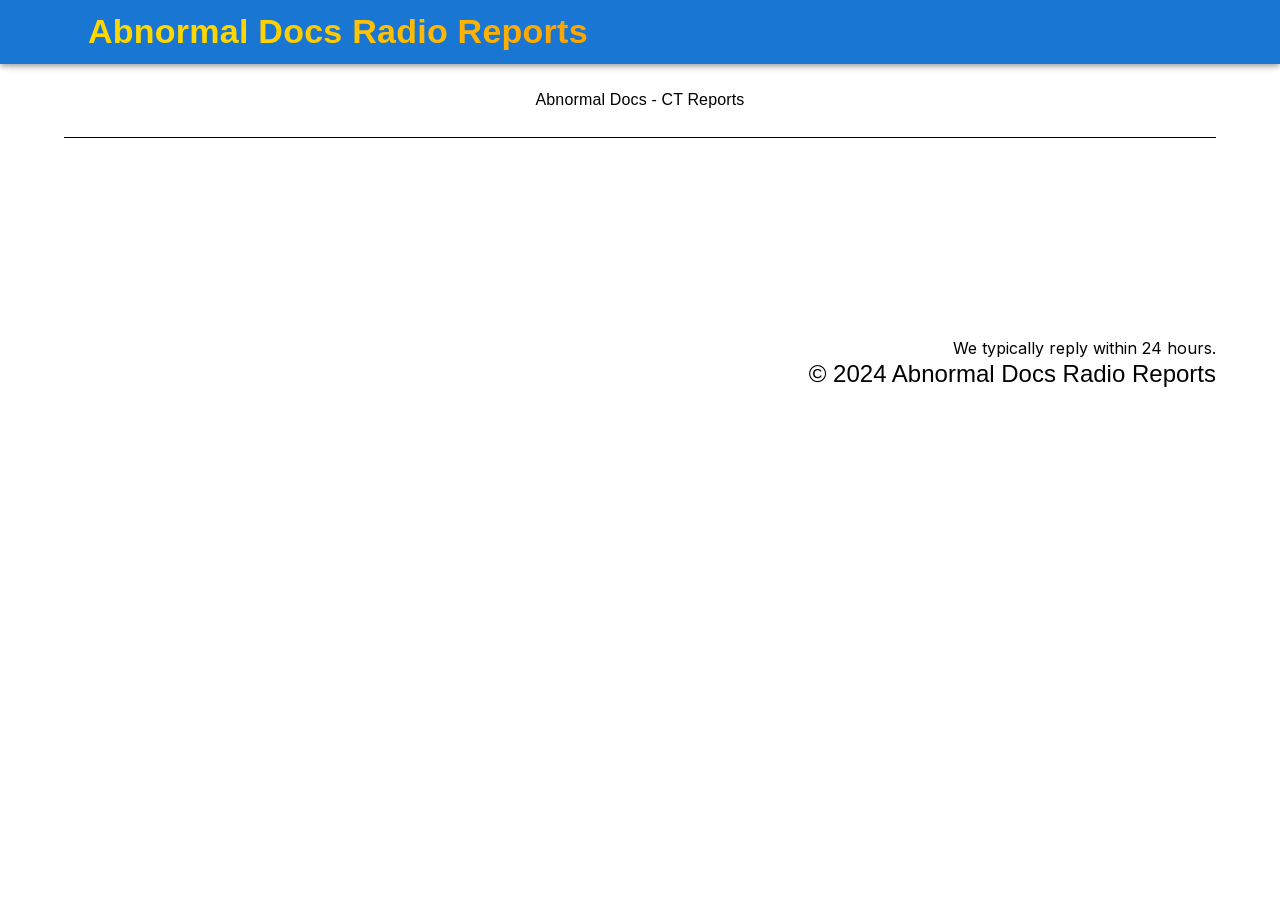
<file: index.html>
<!doctype html>
<html lang="en">
  <head>
    <meta charset="utf-8" />
    <meta name="viewport" content="width=device-width, initial-scale=1" />
    <link
      rel="stylesheet"
      href="/_next/static/css/1d4d01086947be98.css"
      data-precedence="next"
    />
    <link
      rel="preload"
      as="script"
      fetchpriority="low"
      href="/_next/static/chunks/webpack-83486951edee0db5.js"
    />
    <script
      src="/_next/static/chunks/fd9d1056-528c8c08b8cd5dc0.js"
      async=""
    ></script>
    <script src="/_next/static/chunks/23-e0516446800aa7b3.js" async=""></script>
    <script
      src="/_next/static/chunks/main-app-d89b382955beee14.js"
      async=""
    ></script>
    <script
      src="/_next/static/chunks/234-84538b43f23ddac7.js"
      async=""
    ></script>
    <script
      src="/_next/static/chunks/app/layout-6b7483358c452a1b.js"
      async=""
    ></script>
    <script
      src="/_next/static/chunks/app/page-0aa372fdcadb80ec.js"
      async=""
    ></script>
    <script
      src="/_next/static/chunks/996-4b82ebd42882df31.js"
      async=""
    ></script>
    <script
      src="/_next/static/chunks/app/not-found-861645576d8ef579.js"
      async=""
    ></script>
    <title>Abnormal Docs Radio Reports</title>
    <meta name="description" content="Abnormal Docs Radio Reports" />
    <link rel="icon" href="/favicon.ico" type="image/x-icon" sizes="48x48" />
    <script
      src="/_next/static/chunks/polyfills-78c92fac7aa8fdd8.js"
      nomodule=""
    ></script>
  </head>
  <body class="__className_d65c78">
    <header style="margin-bottom: 25px">
      <style data-emotion="css 13x2oq7">
        .css-13x2oq7 {
          display: -webkit-box;
          display: -webkit-flex;
          display: -ms-flexbox;
          display: flex;
          -webkit-flex-direction: column;
          -ms-flex-direction: column;
          flex-direction: column;
          width: 100%;
          box-sizing: border-box;
          -webkit-flex-shrink: 0;
          -ms-flex-negative: 0;
          flex-shrink: 0;
          position: fixed;
          z-index: 1100;
          top: 0;
          left: auto;
          right: 0;
          background-color: #1976d2;
          color: #fff;
        }
        @media print {
          .css-13x2oq7 {
            position: absolute;
          }
        }</style
      ><style data-emotion="css 5poeop">
        .css-5poeop {
          background-color: #fff;
          color: rgba(0, 0, 0, 0.87);
          -webkit-transition: box-shadow 300ms cubic-bezier(0.4, 0, 0.2, 1) 0ms;
          transition: box-shadow 300ms cubic-bezier(0.4, 0, 0.2, 1) 0ms;
          box-shadow:
            0px 2px 4px -1px rgba(0, 0, 0, 0.2),
            0px 4px 5px 0px rgba(0, 0, 0, 0.14),
            0px 1px 10px 0px rgba(0, 0, 0, 0.12);
          display: -webkit-box;
          display: -webkit-flex;
          display: -ms-flexbox;
          display: flex;
          -webkit-flex-direction: column;
          -ms-flex-direction: column;
          flex-direction: column;
          width: 100%;
          box-sizing: border-box;
          -webkit-flex-shrink: 0;
          -ms-flex-negative: 0;
          flex-shrink: 0;
          position: fixed;
          z-index: 1100;
          top: 0;
          left: auto;
          right: 0;
          background-color: #1976d2;
          color: #fff;
        }
        @media print {
          .css-5poeop {
            position: absolute;
          }
        }
      </style>
      <header
        class="MuiPaper-root MuiPaper-elevation MuiPaper-elevation4 MuiAppBar-root MuiAppBar-colorPrimary MuiAppBar-positionFixed mui-fixed css-5poeop"
      >
        <style data-emotion="css 1qsxih2">
          .css-1qsxih2 {
            width: 100%;
            margin-left: auto;
            box-sizing: border-box;
            margin-right: auto;
            display: block;
            padding-left: 16px;
            padding-right: 16px;
          }
          @media (min-width: 600px) {
            .css-1qsxih2 {
              padding-left: 24px;
              padding-right: 24px;
            }
          }
          @media (min-width: 1200px) {
            .css-1qsxih2 {
              max-width: 1200px;
            }
          }
        </style>
        <div class="MuiContainer-root MuiContainer-maxWidthLg css-1qsxih2">
          <style data-emotion="css r4h1bh">
            .css-r4h1bh {
              position: relative;
              display: -webkit-box;
              display: -webkit-flex;
              display: -ms-flexbox;
              display: flex;
              -webkit-align-items: center;
              -webkit-box-align: center;
              -ms-flex-align: center;
              align-items: center;
              padding-left: 16px;
              padding-right: 16px;
              min-height: 56px;
              display: -webkit-box;
              display: -webkit-flex;
              display: -ms-flexbox;
              display: flex;
              -webkit-flex-direction: row;
              -ms-flex-direction: row;
              flex-direction: row;
              -webkit-box-pack: justify;
              -webkit-justify-content: space-between;
              justify-content: space-between;
              -webkit-align-items: center;
              -webkit-box-align: center;
              -ms-flex-align: center;
              align-items: center;
              height: 100%;
              padding: 0px;
            }
            @media (min-width: 600px) {
              .css-r4h1bh {
                padding-left: 24px;
                padding-right: 24px;
              }
            }
            @media (min-width: 0px) {
              @media (orientation: landscape) {
                .css-r4h1bh {
                  min-height: 48px;
                }
              }
            }
            @media (min-width: 600px) {
              .css-r4h1bh {
                min-height: 64px;
              }
            }
          </style>
          <div
            class="MuiToolbar-root MuiToolbar-gutters MuiToolbar-regular css-r4h1bh"
          >
            <style data-emotion="css 1pna09g">
              .css-1pna09g {
                margin: 0;
                font-family: "Roboto", "Helvetica", "Arial", sans-serif;
                font-weight: 400;
                font-size: 2.125rem;
                line-height: 1.235;
                letter-spacing: 0.00735em;
                font-weight: 700;
                text-align: center;
                background: linear-gradient(45deg, #ffd700 30%, #ffa500 90%);
                -webkit-background-clip: text;
                -webkit-text-fill-color: transparent;
              }
              .css-1pna09g:hover {
                cursor: pointer;
              }
            </style>
            <h4 class="MuiTypography-root MuiTypography-h4 css-1pna09g">
              Abnormal Docs Radio Reports
            </h4>
          </div>
        </div>
      </header>
      <div style="padding-top: 55px"></div>
    </header>
    <style data-emotion="css 1qsxih2">
      .css-1qsxih2 {
        width: 100%;
        margin-left: auto;
        box-sizing: border-box;
        margin-right: auto;
        display: block;
        padding-left: 16px;
        padding-right: 16px;
      }
      @media (min-width: 600px) {
        .css-1qsxih2 {
          padding-left: 24px;
          padding-right: 24px;
        }
      }
      @media (min-width: 1200px) {
        .css-1qsxih2 {
          max-width: 1200px;
        }
      }
    </style>
    <div class="MuiContainer-root MuiContainer-maxWidthLg css-1qsxih2">
      <style data-emotion="css wkpw2c">
        .css-wkpw2c {
          display: -webkit-box;
          display: -webkit-flex;
          display: -ms-flexbox;
          display: flex;
          -webkit-flex-direction: column;
          -ms-flex-direction: column;
          flex-direction: column;
          -webkit-box-pack: center;
          -ms-flex-pack: center;
          -webkit-justify-content: center;
          justify-content: center;
          -webkit-align-items: center;
          -webkit-box-align: center;
          -ms-flex-align: center;
          align-items: center;
        }
      </style>
      <div class="MuiBox-root css-wkpw2c">
        <style data-emotion="css 9l3uo3">
          .css-9l3uo3 {
            margin: 0;
            font-family: "Roboto", "Helvetica", "Arial", sans-serif;
            font-weight: 400;
            font-size: 1rem;
            line-height: 1.5;
            letter-spacing: 0.00938em;
          }
        </style>
        <p class="MuiTypography-root MuiTypography-body1 css-9l3uo3">
          Abnormal Docs - CT Reports
        </p>
      </div>
      <footer style="margin-top: 25px">
        <style data-emotion="css 1uy1rgq">
          .css-1uy1rgq {
            width: 100%;
            display: -webkit-box;
            display: -webkit-flex;
            display: -ms-flexbox;
            display: flex;
            -webkit-flex-direction: column;
            -ms-flex-direction: column;
            flex-direction: column;
            -webkit-box-pack: start;
            -ms-flex-pack: start;
            -webkit-justify-content: flex-start;
            justify-content: flex-start;
            -webkit-align-items: flex-end;
            -webkit-box-align: flex-end;
            -ms-flex-align: flex-end;
            align-items: flex-end;
            padding-top: 200px;
            border-top: 1px solid black;
          }
        </style>
        <div class="MuiBox-root css-1uy1rgq">
          <style data-emotion="css 1uk1gs8">
            .css-1uk1gs8 {
              margin: 0;
            }</style
          ><span class="MuiTypography-root MuiTypography-p css-1uk1gs8"
            >We typically reply within 24 hours.</span
          ><style data-emotion="css zq6grw">
            .css-zq6grw {
              margin: 0;
              font-family: "Roboto", "Helvetica", "Arial", sans-serif;
              font-weight: 400;
              font-size: 1.5rem;
              line-height: 1.334;
              letter-spacing: 0em;
            }
          </style>
          <h5 class="MuiTypography-root MuiTypography-h5 css-zq6grw">
            © 2024
            <!-- -->Abnormal Docs Radio Reports
          </h5>
        </div>
      </footer>
    </div>
    <script
      src="/_next/static/chunks/webpack-83486951edee0db5.js"
      async=""
    ></script>
    <script>
      (self.__next_f = self.__next_f || []).push([0]);
      self.__next_f.push([2, null]);
    </script>
    <script>
      self.__next_f.push([
        1,
        '1:HL["/_next/static/css/1d4d01086947be98.css","style"]\n',
      ]);
    </script>
    <script>
      self.__next_f.push([
        1,
        '2:I[5751,[],""]\n5:I[7330,["234","static/chunks/234-84538b43f23ddac7.js","185","static/chunks/app/layout-6b7483358c452a1b.js"],"default"]\n6:I[902,["234","static/chunks/234-84538b43f23ddac7.js","185","static/chunks/app/layout-6b7483358c452a1b.js"],""]\n7:I[9275,[],""]\n8:I[1343,[],""]\n9:I[5218,["234","static/chunks/234-84538b43f23ddac7.js","931","static/chunks/app/page-0aa372fdcadb80ec.js"],""]\na:I[2591,["234","static/chunks/234-84538b43f23ddac7.js","931","static/chunks/app/page-0aa372fdcadb80ec.js"],""]\nb:I[231,["234","static/chunks/234-84538b43f23ddac7.js","996","static/chunks/996-4b82ebd42882df31.js","160","static/chunks/app/not-found-861645576d8ef579.js"],""]\nc:I[955,["234","static/chunks/234-84538b43f23ddac7.js","996","static/chunks/996-4b82ebd42882df31.js","160","static/chunks/app/not-found-861645576d8ef579.js"],""]\nd:I[3245,["234","static/chunks/234-84538b43f23ddac7.js","185","static/chunks/app/layout-6b7483358c452a1b.js"],"default"]\nf:I[6130,[],""]\n10:[]\n0:[[["$","link","0",{"rel":"stylesheet","href":"/_next/static/css/1d4d01086947be98.css","precedence":"next","crossOrigin":"$undefined"}]],["$","$L2",null,{"buildId":"A5JAA58xhkBVeCSglBRBu","assetPrefix":"","initialCanonicalUrl":"/","initialTree":["",{"children":["__PAGE__",{}]},"$undefined","$undefined",true],"initialSeedData":["",{"children":["__PAGE__",{},[["$L3","$L4"],null],null]},[["$","html",null,{"lang":"en","suppressHydrationWarning":true,"children":["$","body",null,{"className":"__className_d65c78","children":[["$","$L5",null,{}],["$","$L6",null,{"maxWidth":"lg","children":[["$","$L7",null,{"parallelRouterKey":"children","segmentPath":["children"],"error":"$undefined","errorStyles":"$undefined","errorScripts":"$undefined","template":["$","$L8",null,{}],"templateStyles":"$undefined","templateScripts":"$undefined","notFound":["$","$L9",null,{"children":[["$","$La",null,{"variant":"h4","children":["$","strong",null,{"children":"Not Found"}]}],["$","$La",null,{"variant":"h6","mb":3,"children":"Oops! It looks like the page you\'re looking for does not exis',
      ]);
    </script>
    <script>
      self.__next_f.push([
        1,
        't."}],["$","$Lb",null,{"href":"/","children":["$","$Lc",null,{"variant":"contained","sx":{"marginRight":5,"marginBottom":1},"children":"Take me Home"}]}]]}],"notFoundStyles":[],"styles":null}],["$","$Ld",null,{}]]}]]}]}],null],null],"couldBeIntercepted":false,"initialHead":[false,"$Le"],"globalErrorComponent":"$f","missingSlots":"$W10"}]]\n',
      ]);
    </script>
    <script>
      self.__next_f.push([
        1,
        '4:["$","$L9",null,{"sx":{"display":"flex","flexDirection":"column","justifyContent":"center","alignItems":"center"},"children":["$","$La",null,{"children":"Abnormal Docs - CT Reports"}]}]\ne:[["$","meta","0",{"name":"viewport","content":"width=device-width, initial-scale=1"}],["$","meta","1",{"charSet":"utf-8"}],["$","title","2",{"children":"Abnormal Docs Radio Reports"}],["$","meta","3",{"name":"description","content":"Abnormal Docs Radio Reports"}],["$","link","4",{"rel":"icon","href":"/favicon.ico","type":"image/x-icon","sizes":"48x48"}]]\n3:null\n',
      ]);
    </script>
  </body>
</html>
</file>
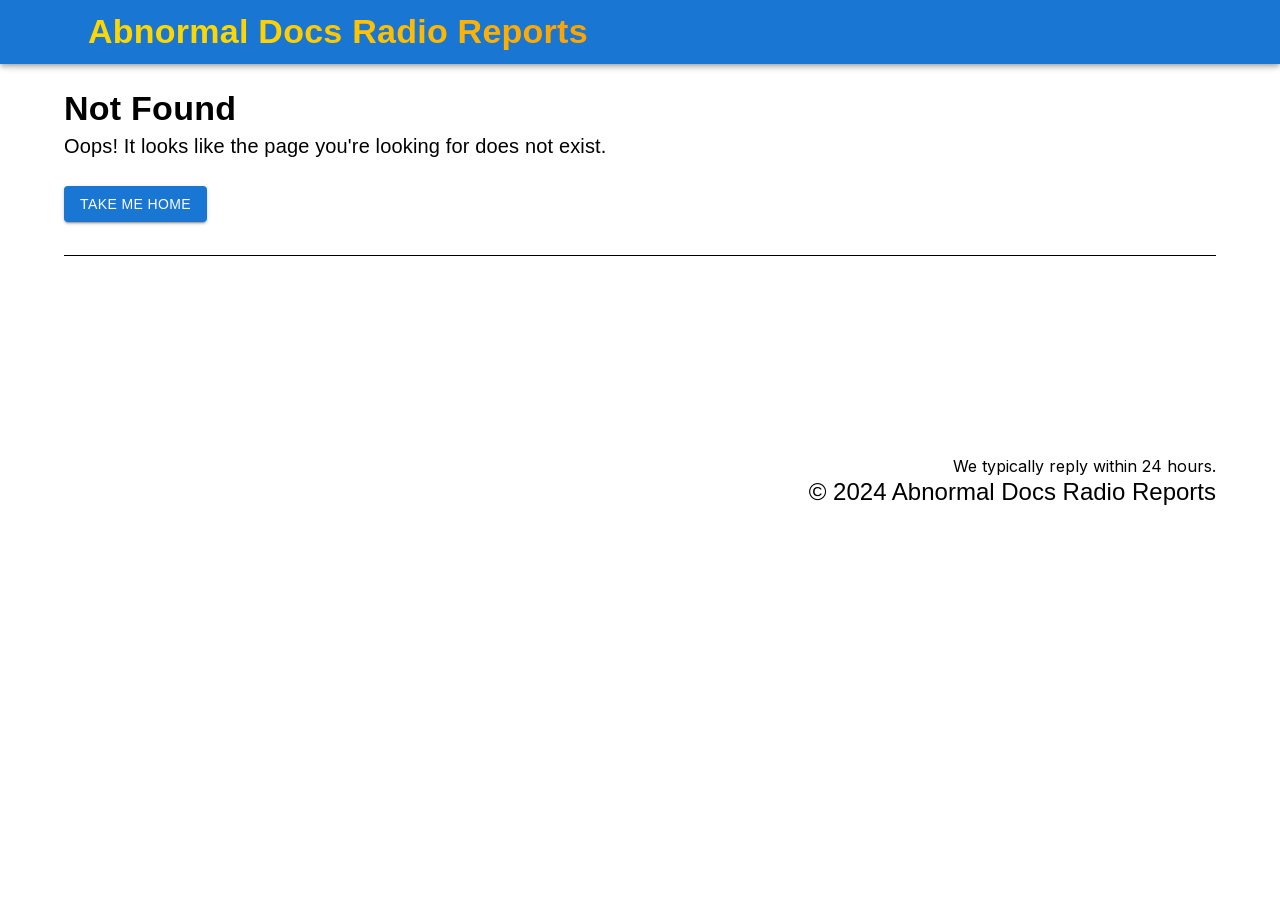
<file: 404/index.html>
<!doctype html>
<html lang="en">
  <head>
    <meta charset="utf-8" />
    <meta name="viewport" content="width=device-width, initial-scale=1" />
    <link
      rel="stylesheet"
      href="/_next/static/css/1d4d01086947be98.css"
      data-precedence="next"
    />
    <link
      rel="preload"
      as="script"
      fetchpriority="low"
      href="/_next/static/chunks/webpack-83486951edee0db5.js"
    />
    <script
      src="/_next/static/chunks/fd9d1056-528c8c08b8cd5dc0.js"
      async=""
    ></script>
    <script src="/_next/static/chunks/23-e0516446800aa7b3.js" async=""></script>
    <script
      src="/_next/static/chunks/main-app-d89b382955beee14.js"
      async=""
    ></script>
    <script
      src="/_next/static/chunks/234-84538b43f23ddac7.js"
      async=""
    ></script>
    <script
      src="/_next/static/chunks/app/page-0aa372fdcadb80ec.js"
      async=""
    ></script>
    <script
      src="/_next/static/chunks/996-4b82ebd42882df31.js"
      async=""
    ></script>
    <script
      src="/_next/static/chunks/app/not-found-861645576d8ef579.js"
      async=""
    ></script>
    <script
      src="/_next/static/chunks/app/layout-6b7483358c452a1b.js"
      async=""
    ></script>
    <title>Abnormal Docs Radio Reports</title>
    <meta name="description" content="Abnormal Docs Radio Reports" />
    <link rel="icon" href="/favicon.ico" type="image/x-icon" sizes="48x48" />
    <script
      src="/_next/static/chunks/polyfills-78c92fac7aa8fdd8.js"
      nomodule=""
    ></script>
  </head>
  <body class="__className_d65c78">
    <header style="margin-bottom: 25px">
      <style data-emotion="css 13x2oq7">
        .css-13x2oq7 {
          display: -webkit-box;
          display: -webkit-flex;
          display: -ms-flexbox;
          display: flex;
          -webkit-flex-direction: column;
          -ms-flex-direction: column;
          flex-direction: column;
          width: 100%;
          box-sizing: border-box;
          -webkit-flex-shrink: 0;
          -ms-flex-negative: 0;
          flex-shrink: 0;
          position: fixed;
          z-index: 1100;
          top: 0;
          left: auto;
          right: 0;
          background-color: #1976d2;
          color: #fff;
        }
        @media print {
          .css-13x2oq7 {
            position: absolute;
          }
        }</style
      ><style data-emotion="css 5poeop">
        .css-5poeop {
          background-color: #fff;
          color: rgba(0, 0, 0, 0.87);
          -webkit-transition: box-shadow 300ms cubic-bezier(0.4, 0, 0.2, 1) 0ms;
          transition: box-shadow 300ms cubic-bezier(0.4, 0, 0.2, 1) 0ms;
          box-shadow:
            0px 2px 4px -1px rgba(0, 0, 0, 0.2),
            0px 4px 5px 0px rgba(0, 0, 0, 0.14),
            0px 1px 10px 0px rgba(0, 0, 0, 0.12);
          display: -webkit-box;
          display: -webkit-flex;
          display: -ms-flexbox;
          display: flex;
          -webkit-flex-direction: column;
          -ms-flex-direction: column;
          flex-direction: column;
          width: 100%;
          box-sizing: border-box;
          -webkit-flex-shrink: 0;
          -ms-flex-negative: 0;
          flex-shrink: 0;
          position: fixed;
          z-index: 1100;
          top: 0;
          left: auto;
          right: 0;
          background-color: #1976d2;
          color: #fff;
        }
        @media print {
          .css-5poeop {
            position: absolute;
          }
        }
      </style>
      <header
        class="MuiPaper-root MuiPaper-elevation MuiPaper-elevation4 MuiAppBar-root MuiAppBar-colorPrimary MuiAppBar-positionFixed mui-fixed css-5poeop"
      >
        <style data-emotion="css 1qsxih2">
          .css-1qsxih2 {
            width: 100%;
            margin-left: auto;
            box-sizing: border-box;
            margin-right: auto;
            display: block;
            padding-left: 16px;
            padding-right: 16px;
          }
          @media (min-width: 600px) {
            .css-1qsxih2 {
              padding-left: 24px;
              padding-right: 24px;
            }
          }
          @media (min-width: 1200px) {
            .css-1qsxih2 {
              max-width: 1200px;
            }
          }
        </style>
        <div class="MuiContainer-root MuiContainer-maxWidthLg css-1qsxih2">
          <style data-emotion="css r4h1bh">
            .css-r4h1bh {
              position: relative;
              display: -webkit-box;
              display: -webkit-flex;
              display: -ms-flexbox;
              display: flex;
              -webkit-align-items: center;
              -webkit-box-align: center;
              -ms-flex-align: center;
              align-items: center;
              padding-left: 16px;
              padding-right: 16px;
              min-height: 56px;
              display: -webkit-box;
              display: -webkit-flex;
              display: -ms-flexbox;
              display: flex;
              -webkit-flex-direction: row;
              -ms-flex-direction: row;
              flex-direction: row;
              -webkit-box-pack: justify;
              -webkit-justify-content: space-between;
              justify-content: space-between;
              -webkit-align-items: center;
              -webkit-box-align: center;
              -ms-flex-align: center;
              align-items: center;
              height: 100%;
              padding: 0px;
            }
            @media (min-width: 600px) {
              .css-r4h1bh {
                padding-left: 24px;
                padding-right: 24px;
              }
            }
            @media (min-width: 0px) {
              @media (orientation: landscape) {
                .css-r4h1bh {
                  min-height: 48px;
                }
              }
            }
            @media (min-width: 600px) {
              .css-r4h1bh {
                min-height: 64px;
              }
            }
          </style>
          <div
            class="MuiToolbar-root MuiToolbar-gutters MuiToolbar-regular css-r4h1bh"
          >
            <style data-emotion="css 1pna09g">
              .css-1pna09g {
                margin: 0;
                font-family: "Roboto", "Helvetica", "Arial", sans-serif;
                font-weight: 400;
                font-size: 2.125rem;
                line-height: 1.235;
                letter-spacing: 0.00735em;
                font-weight: 700;
                text-align: center;
                background: linear-gradient(45deg, #ffd700 30%, #ffa500 90%);
                -webkit-background-clip: text;
                -webkit-text-fill-color: transparent;
              }
              .css-1pna09g:hover {
                cursor: pointer;
              }
            </style>
            <h4 class="MuiTypography-root MuiTypography-h4 css-1pna09g">
              Abnormal Docs Radio Reports
            </h4>
          </div>
        </div>
      </header>
      <div style="padding-top: 55px"></div>
    </header>
    <style data-emotion="css 1qsxih2">
      .css-1qsxih2 {
        width: 100%;
        margin-left: auto;
        box-sizing: border-box;
        margin-right: auto;
        display: block;
        padding-left: 16px;
        padding-right: 16px;
      }
      @media (min-width: 600px) {
        .css-1qsxih2 {
          padding-left: 24px;
          padding-right: 24px;
        }
      }
      @media (min-width: 1200px) {
        .css-1qsxih2 {
          max-width: 1200px;
        }
      }
    </style>
    <div class="MuiContainer-root MuiContainer-maxWidthLg css-1qsxih2">
      <div class="MuiBox-root css-0">
        <style data-emotion="css 1xvinid">
          .css-1xvinid {
            margin: 0;
            font-family: "Roboto", "Helvetica", "Arial", sans-serif;
            font-weight: 400;
            font-size: 2.125rem;
            line-height: 1.235;
            letter-spacing: 0.00735em;
          }
        </style>
        <h4 class="MuiTypography-root MuiTypography-h4 css-1xvinid">
          <strong>Not Found</strong>
        </h4>
        <style data-emotion="css w0ni7d">
          .css-w0ni7d {
            margin: 0;
            font-family: "Roboto", "Helvetica", "Arial", sans-serif;
            font-weight: 500;
            font-size: 1.25rem;
            line-height: 1.6;
            letter-spacing: 0.0075em;
            margin-bottom: 24px;
          }
        </style>
        <h6 class="MuiTypography-root MuiTypography-h6 css-w0ni7d">
          Oops! It looks like the page you&#x27;re looking for does not exist.
        </h6>
        <a href="/"
          ><style data-emotion="css 1s92tnu">
            .css-1s92tnu {
              font-family: "Roboto", "Helvetica", "Arial", sans-serif;
              font-weight: 500;
              font-size: 0.875rem;
              line-height: 1.75;
              letter-spacing: 0.02857em;
              text-transform: uppercase;
              min-width: 64px;
              padding: 6px 16px;
              border-radius: 4px;
              -webkit-transition:
                background-color 250ms cubic-bezier(0.4, 0, 0.2, 1) 0ms,
                box-shadow 250ms cubic-bezier(0.4, 0, 0.2, 1) 0ms,
                border-color 250ms cubic-bezier(0.4, 0, 0.2, 1) 0ms,
                color 250ms cubic-bezier(0.4, 0, 0.2, 1) 0ms;
              transition:
                background-color 250ms cubic-bezier(0.4, 0, 0.2, 1) 0ms,
                box-shadow 250ms cubic-bezier(0.4, 0, 0.2, 1) 0ms,
                border-color 250ms cubic-bezier(0.4, 0, 0.2, 1) 0ms,
                color 250ms cubic-bezier(0.4, 0, 0.2, 1) 0ms;
              color: #fff;
              background-color: #1976d2;
              box-shadow:
                0px 3px 1px -2px rgba(0, 0, 0, 0.2),
                0px 2px 2px 0px rgba(0, 0, 0, 0.14),
                0px 1px 5px 0px rgba(0, 0, 0, 0.12);
              margin-right: 40px;
              margin-bottom: 8px;
            }
            .css-1s92tnu:hover {
              -webkit-text-decoration: none;
              text-decoration: none;
              background-color: #1565c0;
              box-shadow:
                0px 2px 4px -1px rgba(0, 0, 0, 0.2),
                0px 4px 5px 0px rgba(0, 0, 0, 0.14),
                0px 1px 10px 0px rgba(0, 0, 0, 0.12);
            }
            @media (hover: none) {
              .css-1s92tnu:hover {
                background-color: #1976d2;
              }
            }
            .css-1s92tnu:active {
              box-shadow:
                0px 5px 5px -3px rgba(0, 0, 0, 0.2),
                0px 8px 10px 1px rgba(0, 0, 0, 0.14),
                0px 3px 14px 2px rgba(0, 0, 0, 0.12);
            }
            .css-1s92tnu.Mui-focusVisible {
              box-shadow:
                0px 3px 5px -1px rgba(0, 0, 0, 0.2),
                0px 6px 10px 0px rgba(0, 0, 0, 0.14),
                0px 1px 18px 0px rgba(0, 0, 0, 0.12);
            }
            .css-1s92tnu.Mui-disabled {
              color: rgba(0, 0, 0, 0.26);
              box-shadow: none;
              background-color: rgba(0, 0, 0, 0.12);
            }</style
          ><style data-emotion="css 1f84oos">
            .css-1f84oos {
              display: -webkit-inline-box;
              display: -webkit-inline-flex;
              display: -ms-inline-flexbox;
              display: inline-flex;
              -webkit-align-items: center;
              -webkit-box-align: center;
              -ms-flex-align: center;
              align-items: center;
              -webkit-box-pack: center;
              -ms-flex-pack: center;
              -webkit-justify-content: center;
              justify-content: center;
              position: relative;
              box-sizing: border-box;
              -webkit-tap-highlight-color: transparent;
              background-color: transparent;
              outline: 0;
              border: 0;
              margin: 0;
              border-radius: 0;
              padding: 0;
              cursor: pointer;
              -webkit-user-select: none;
              -moz-user-select: none;
              -ms-user-select: none;
              user-select: none;
              vertical-align: middle;
              -moz-appearance: none;
              -webkit-appearance: none;
              -webkit-text-decoration: none;
              text-decoration: none;
              color: inherit;
              font-family: "Roboto", "Helvetica", "Arial", sans-serif;
              font-weight: 500;
              font-size: 0.875rem;
              line-height: 1.75;
              letter-spacing: 0.02857em;
              text-transform: uppercase;
              min-width: 64px;
              padding: 6px 16px;
              border-radius: 4px;
              -webkit-transition:
                background-color 250ms cubic-bezier(0.4, 0, 0.2, 1) 0ms,
                box-shadow 250ms cubic-bezier(0.4, 0, 0.2, 1) 0ms,
                border-color 250ms cubic-bezier(0.4, 0, 0.2, 1) 0ms,
                color 250ms cubic-bezier(0.4, 0, 0.2, 1) 0ms;
              transition:
                background-color 250ms cubic-bezier(0.4, 0, 0.2, 1) 0ms,
                box-shadow 250ms cubic-bezier(0.4, 0, 0.2, 1) 0ms,
                border-color 250ms cubic-bezier(0.4, 0, 0.2, 1) 0ms,
                color 250ms cubic-bezier(0.4, 0, 0.2, 1) 0ms;
              color: #fff;
              background-color: #1976d2;
              box-shadow:
                0px 3px 1px -2px rgba(0, 0, 0, 0.2),
                0px 2px 2px 0px rgba(0, 0, 0, 0.14),
                0px 1px 5px 0px rgba(0, 0, 0, 0.12);
              margin-right: 40px;
              margin-bottom: 8px;
            }
            .css-1f84oos::-moz-focus-inner {
              border-style: none;
            }
            .css-1f84oos.Mui-disabled {
              pointer-events: none;
              cursor: default;
            }
            @media print {
              .css-1f84oos {
                -webkit-print-color-adjust: exact;
                color-adjust: exact;
              }
            }
            .css-1f84oos:hover {
              -webkit-text-decoration: none;
              text-decoration: none;
              background-color: #1565c0;
              box-shadow:
                0px 2px 4px -1px rgba(0, 0, 0, 0.2),
                0px 4px 5px 0px rgba(0, 0, 0, 0.14),
                0px 1px 10px 0px rgba(0, 0, 0, 0.12);
            }
            @media (hover: none) {
              .css-1f84oos:hover {
                background-color: #1976d2;
              }
            }
            .css-1f84oos:active {
              box-shadow:
                0px 5px 5px -3px rgba(0, 0, 0, 0.2),
                0px 8px 10px 1px rgba(0, 0, 0, 0.14),
                0px 3px 14px 2px rgba(0, 0, 0, 0.12);
            }
            .css-1f84oos.Mui-focusVisible {
              box-shadow:
                0px 3px 5px -1px rgba(0, 0, 0, 0.2),
                0px 6px 10px 0px rgba(0, 0, 0, 0.14),
                0px 1px 18px 0px rgba(0, 0, 0, 0.12);
            }
            .css-1f84oos.Mui-disabled {
              color: rgba(0, 0, 0, 0.26);
              box-shadow: none;
              background-color: rgba(0, 0, 0, 0.12);
            }</style
          ><button
            class="MuiButtonBase-root MuiButton-root MuiButton-contained MuiButton-containedPrimary MuiButton-sizeMedium MuiButton-containedSizeMedium MuiButton-colorPrimary MuiButton-root MuiButton-contained MuiButton-containedPrimary MuiButton-sizeMedium MuiButton-containedSizeMedium MuiButton-colorPrimary css-1f84oos"
            tabindex="0"
            type="button"
          >
            Take me Home
          </button></a
        >
      </div>
      <footer style="margin-top: 25px">
        <style data-emotion="css 1uy1rgq">
          .css-1uy1rgq {
            width: 100%;
            display: -webkit-box;
            display: -webkit-flex;
            display: -ms-flexbox;
            display: flex;
            -webkit-flex-direction: column;
            -ms-flex-direction: column;
            flex-direction: column;
            -webkit-box-pack: start;
            -ms-flex-pack: start;
            -webkit-justify-content: flex-start;
            justify-content: flex-start;
            -webkit-align-items: flex-end;
            -webkit-box-align: flex-end;
            -ms-flex-align: flex-end;
            align-items: flex-end;
            padding-top: 200px;
            border-top: 1px solid black;
          }
        </style>
        <div class="MuiBox-root css-1uy1rgq">
          <style data-emotion="css 1uk1gs8">
            .css-1uk1gs8 {
              margin: 0;
            }</style
          ><span class="MuiTypography-root MuiTypography-p css-1uk1gs8"
            >We typically reply within 24 hours.</span
          ><style data-emotion="css zq6grw">
            .css-zq6grw {
              margin: 0;
              font-family: "Roboto", "Helvetica", "Arial", sans-serif;
              font-weight: 400;
              font-size: 1.5rem;
              line-height: 1.334;
              letter-spacing: 0em;
            }
          </style>
          <h5 class="MuiTypography-root MuiTypography-h5 css-zq6grw">
            © 2024
            <!-- -->Abnormal Docs Radio Reports
          </h5>
        </div>
      </footer>
    </div>
    <script
      src="/_next/static/chunks/webpack-83486951edee0db5.js"
      async=""
    ></script>
    <script>
      (self.__next_f = self.__next_f || []).push([0]);
      self.__next_f.push([2, null]);
    </script>
    <script>
      self.__next_f.push([
        1,
        '1:HL["/_next/static/css/1d4d01086947be98.css","style"]\n',
      ]);
    </script>
    <script>
      self.__next_f.push([
        1,
        '2:I[5751,[],""]\n4:I[5218,["234","static/chunks/234-84538b43f23ddac7.js","931","static/chunks/app/page-0aa372fdcadb80ec.js"],""]\n5:I[2591,["234","static/chunks/234-84538b43f23ddac7.js","931","static/chunks/app/page-0aa372fdcadb80ec.js"],""]\n6:I[231,["234","static/chunks/234-84538b43f23ddac7.js","996","static/chunks/996-4b82ebd42882df31.js","160","static/chunks/app/not-found-861645576d8ef579.js"],""]\n7:I[955,["234","static/chunks/234-84538b43f23ddac7.js","996","static/chunks/996-4b82ebd42882df31.js","160","static/chunks/app/not-found-861645576d8ef579.js"],""]\n8:I[9275,[],""]\n9:I[1343,[],""]\na:I[7330,["234","static/chunks/234-84538b43f23ddac7.js","185","static/chunks/app/layout-6b7483358c452a1b.js"],"default"]\nb:I[902,["234","static/chunks/234-84538b43f23ddac7.js","185","static/chunks/app/layout-6b7483358c452a1b.js"],""]\nc:I[3245,["234","static/chunks/234-84538b43f23ddac7.js","185","static/chunks/app/layout-6b7483358c452a1b.js"],"default"]\ne:I[6130,[],""]\nf:[]\n',
      ]);
    </script>
    <script>
      self.__next_f.push([
        1,
        '0:[[["$","link","0",{"rel":"stylesheet","href":"/_next/static/css/1d4d01086947be98.css","precedence":"next","crossOrigin":"$undefined"}]],["$","$L2",null,{"buildId":"A5JAA58xhkBVeCSglBRBu","assetPrefix":"","initialCanonicalUrl":"/_not-found/","initialTree":["",{"children":["/_not-found",{"children":["__PAGE__",{}]}]},"$undefined","$undefined",true],"initialSeedData":["",{"children":["/_not-found",{"children":["__PAGE__",{},[["$L3",["$","$L4",null,{"children":[["$","$L5",null,{"variant":"h4","children":["$","strong",null,{"children":"Not Found"}]}],["$","$L5",null,{"variant":"h6","mb":3,"children":"Oops! It looks like the page you\'re looking for does not exist."}],["$","$L6",null,{"href":"/","children":["$","$L7",null,{"variant":"contained","sx":{"marginRight":5,"marginBottom":1},"children":"Take me Home"}]}]]}]],null],null]},["$","$L8",null,{"parallelRouterKey":"children","segmentPath":["children","/_not-found","children"],"error":"$undefined","errorStyles":"$undefined","errorScripts":"$undefined","template":["$","$L9",null,{}],"templateStyles":"$undefined","templateScripts":"$undefined","notFound":"$undefined","notFoundStyles":"$undefined","styles":null}],null]},[["$","html",null,{"lang":"en","suppressHydrationWarning":true,"children":["$","body",null,{"className":"__className_d65c78","children":[["$","$La",null,{}],["$","$Lb",null,{"maxWidth":"lg","children":[["$","$L8",null,{"parallelRouterKey":"children","segmentPath":["children"],"error":"$undefined","errorStyles":"$undefined","errorScripts":"$undefined","template":["$","$L9",null,{}],"templateStyles":"$undefined","templateScripts":"$undefined","notFound":["$","$L4",null,{"children":[["$","$L5",null,{"variant":"h4","children":["$","strong",null,{"children":"Not Found"}]}],["$","$L5",null,{"variant":"h6","mb":3,"children":"Oops! It looks like the page you\'re looking for does not exist."}],["$","$L6",null,{"href":"/","children":["$","$L7",null,{"variant":"contained","sx":{"marginRight":5,"marginBottom":1},"children":"Take me Home"}]}]]}],"notFoundStyles":[],"styles":null}],["$","$Lc",null,{}]]}]]}]}],null],null],"couldBeIntercepted":false,"initialHead":[false,"$Ld"],"globalErrorComponent":"$e","missingSlots":"$Wf"}]]\n',
      ]);
    </script>
    <script>
      self.__next_f.push([
        1,
        'd:[["$","meta","0",{"name":"viewport","content":"width=device-width, initial-scale=1"}],["$","meta","1",{"charSet":"utf-8"}],["$","title","2",{"children":"Abnormal Docs Radio Reports"}],["$","meta","3",{"name":"description","content":"Abnormal Docs Radio Reports"}],["$","link","4",{"rel":"icon","href":"/favicon.ico","type":"image/x-icon","sizes":"48x48"}]]\n3:null\n',
      ]);
    </script>
  </body>
</html>
</file>
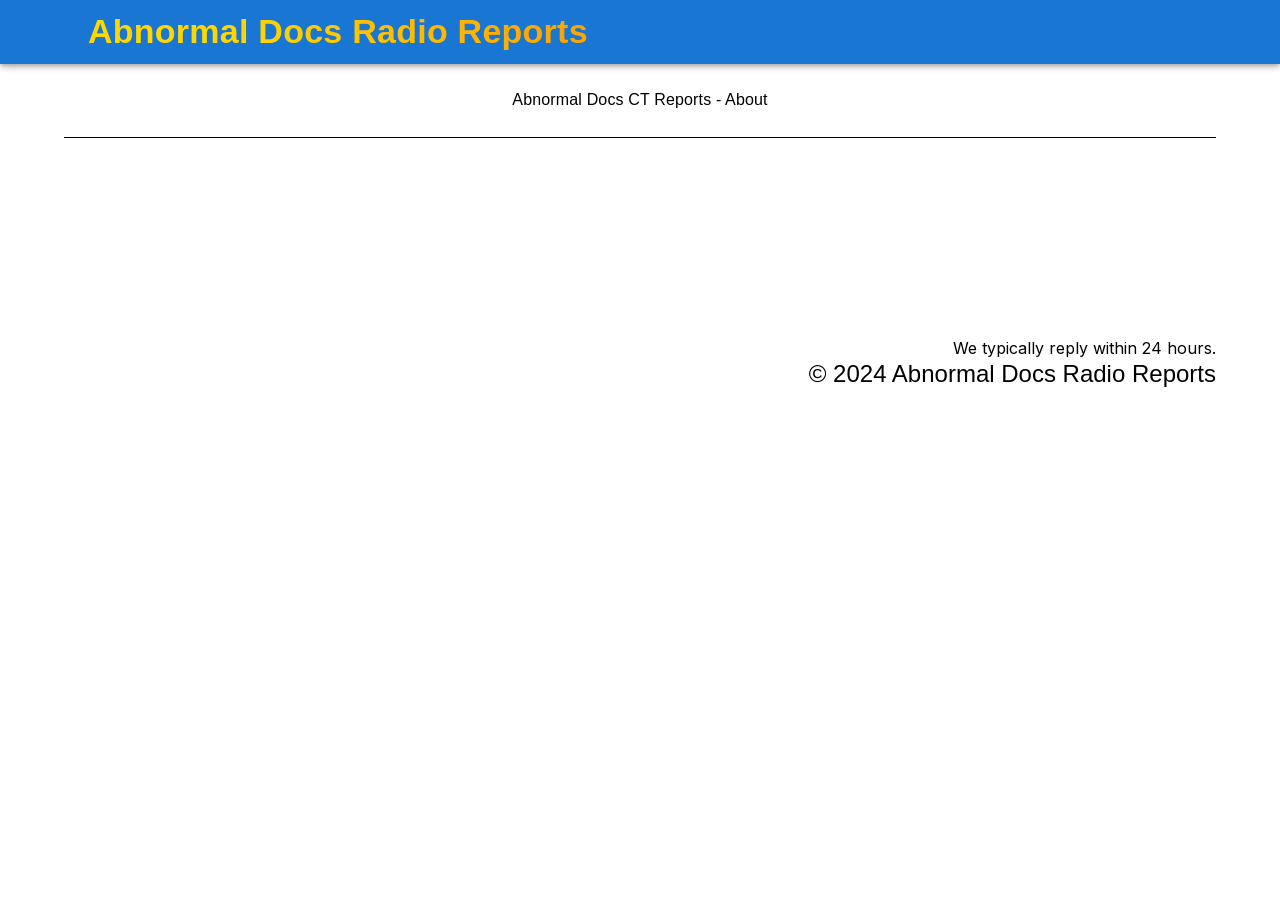
<file: about/index.html>
<!doctype html>
<html lang="en">
  <head>
    <meta charset="utf-8" />
    <meta name="viewport" content="width=device-width, initial-scale=1" />
    <link
      rel="stylesheet"
      href="/_next/static/css/1d4d01086947be98.css"
      data-precedence="next"
    />
    <link
      rel="preload"
      as="script"
      fetchpriority="low"
      href="/_next/static/chunks/webpack-83486951edee0db5.js"
    />
    <script
      src="/_next/static/chunks/fd9d1056-528c8c08b8cd5dc0.js"
      async=""
    ></script>
    <script src="/_next/static/chunks/23-e0516446800aa7b3.js" async=""></script>
    <script
      src="/_next/static/chunks/main-app-d89b382955beee14.js"
      async=""
    ></script>
    <script
      src="/_next/static/chunks/234-84538b43f23ddac7.js"
      async=""
    ></script>
    <script
      src="/_next/static/chunks/app/layout-6b7483358c452a1b.js"
      async=""
    ></script>
    <script
      src="/_next/static/chunks/app/about/page-04c4f3d435082294.js"
      async=""
    ></script>
    <script
      src="/_next/static/chunks/996-4b82ebd42882df31.js"
      async=""
    ></script>
    <script
      src="/_next/static/chunks/app/not-found-861645576d8ef579.js"
      async=""
    ></script>
    <title>Abnormal Docs Radio Reports</title>
    <meta name="description" content="Abnormal Docs Radio Reports" />
    <link rel="icon" href="/favicon.ico" type="image/x-icon" sizes="48x48" />
    <script
      src="/_next/static/chunks/polyfills-78c92fac7aa8fdd8.js"
      nomodule=""
    ></script>
  </head>
  <body class="__className_d65c78">
    <header style="margin-bottom: 25px">
      <style data-emotion="css 13x2oq7">
        .css-13x2oq7 {
          display: -webkit-box;
          display: -webkit-flex;
          display: -ms-flexbox;
          display: flex;
          -webkit-flex-direction: column;
          -ms-flex-direction: column;
          flex-direction: column;
          width: 100%;
          box-sizing: border-box;
          -webkit-flex-shrink: 0;
          -ms-flex-negative: 0;
          flex-shrink: 0;
          position: fixed;
          z-index: 1100;
          top: 0;
          left: auto;
          right: 0;
          background-color: #1976d2;
          color: #fff;
        }
        @media print {
          .css-13x2oq7 {
            position: absolute;
          }
        }</style
      ><style data-emotion="css 5poeop">
        .css-5poeop {
          background-color: #fff;
          color: rgba(0, 0, 0, 0.87);
          -webkit-transition: box-shadow 300ms cubic-bezier(0.4, 0, 0.2, 1) 0ms;
          transition: box-shadow 300ms cubic-bezier(0.4, 0, 0.2, 1) 0ms;
          box-shadow:
            0px 2px 4px -1px rgba(0, 0, 0, 0.2),
            0px 4px 5px 0px rgba(0, 0, 0, 0.14),
            0px 1px 10px 0px rgba(0, 0, 0, 0.12);
          display: -webkit-box;
          display: -webkit-flex;
          display: -ms-flexbox;
          display: flex;
          -webkit-flex-direction: column;
          -ms-flex-direction: column;
          flex-direction: column;
          width: 100%;
          box-sizing: border-box;
          -webkit-flex-shrink: 0;
          -ms-flex-negative: 0;
          flex-shrink: 0;
          position: fixed;
          z-index: 1100;
          top: 0;
          left: auto;
          right: 0;
          background-color: #1976d2;
          color: #fff;
        }
        @media print {
          .css-5poeop {
            position: absolute;
          }
        }
      </style>
      <header
        class="MuiPaper-root MuiPaper-elevation MuiPaper-elevation4 MuiAppBar-root MuiAppBar-colorPrimary MuiAppBar-positionFixed mui-fixed css-5poeop"
      >
        <style data-emotion="css 1qsxih2">
          .css-1qsxih2 {
            width: 100%;
            margin-left: auto;
            box-sizing: border-box;
            margin-right: auto;
            display: block;
            padding-left: 16px;
            padding-right: 16px;
          }
          @media (min-width: 600px) {
            .css-1qsxih2 {
              padding-left: 24px;
              padding-right: 24px;
            }
          }
          @media (min-width: 1200px) {
            .css-1qsxih2 {
              max-width: 1200px;
            }
          }
        </style>
        <div class="MuiContainer-root MuiContainer-maxWidthLg css-1qsxih2">
          <style data-emotion="css r4h1bh">
            .css-r4h1bh {
              position: relative;
              display: -webkit-box;
              display: -webkit-flex;
              display: -ms-flexbox;
              display: flex;
              -webkit-align-items: center;
              -webkit-box-align: center;
              -ms-flex-align: center;
              align-items: center;
              padding-left: 16px;
              padding-right: 16px;
              min-height: 56px;
              display: -webkit-box;
              display: -webkit-flex;
              display: -ms-flexbox;
              display: flex;
              -webkit-flex-direction: row;
              -ms-flex-direction: row;
              flex-direction: row;
              -webkit-box-pack: justify;
              -webkit-justify-content: space-between;
              justify-content: space-between;
              -webkit-align-items: center;
              -webkit-box-align: center;
              -ms-flex-align: center;
              align-items: center;
              height: 100%;
              padding: 0px;
            }
            @media (min-width: 600px) {
              .css-r4h1bh {
                padding-left: 24px;
                padding-right: 24px;
              }
            }
            @media (min-width: 0px) {
              @media (orientation: landscape) {
                .css-r4h1bh {
                  min-height: 48px;
                }
              }
            }
            @media (min-width: 600px) {
              .css-r4h1bh {
                min-height: 64px;
              }
            }
          </style>
          <div
            class="MuiToolbar-root MuiToolbar-gutters MuiToolbar-regular css-r4h1bh"
          >
            <style data-emotion="css 1pna09g">
              .css-1pna09g {
                margin: 0;
                font-family: "Roboto", "Helvetica", "Arial", sans-serif;
                font-weight: 400;
                font-size: 2.125rem;
                line-height: 1.235;
                letter-spacing: 0.00735em;
                font-weight: 700;
                text-align: center;
                background: linear-gradient(45deg, #ffd700 30%, #ffa500 90%);
                -webkit-background-clip: text;
                -webkit-text-fill-color: transparent;
              }
              .css-1pna09g:hover {
                cursor: pointer;
              }
            </style>
            <h4 class="MuiTypography-root MuiTypography-h4 css-1pna09g">
              Abnormal Docs Radio Reports
            </h4>
          </div>
        </div>
      </header>
      <div style="padding-top: 55px"></div>
    </header>
    <style data-emotion="css 1qsxih2">
      .css-1qsxih2 {
        width: 100%;
        margin-left: auto;
        box-sizing: border-box;
        margin-right: auto;
        display: block;
        padding-left: 16px;
        padding-right: 16px;
      }
      @media (min-width: 600px) {
        .css-1qsxih2 {
          padding-left: 24px;
          padding-right: 24px;
        }
      }
      @media (min-width: 1200px) {
        .css-1qsxih2 {
          max-width: 1200px;
        }
      }
    </style>
    <div class="MuiContainer-root MuiContainer-maxWidthLg css-1qsxih2">
      <style data-emotion="css wkpw2c">
        .css-wkpw2c {
          display: -webkit-box;
          display: -webkit-flex;
          display: -ms-flexbox;
          display: flex;
          -webkit-flex-direction: column;
          -ms-flex-direction: column;
          flex-direction: column;
          -webkit-box-pack: center;
          -ms-flex-pack: center;
          -webkit-justify-content: center;
          justify-content: center;
          -webkit-align-items: center;
          -webkit-box-align: center;
          -ms-flex-align: center;
          align-items: center;
        }
      </style>
      <div class="MuiBox-root css-wkpw2c">
        <style data-emotion="css 9l3uo3">
          .css-9l3uo3 {
            margin: 0;
            font-family: "Roboto", "Helvetica", "Arial", sans-serif;
            font-weight: 400;
            font-size: 1rem;
            line-height: 1.5;
            letter-spacing: 0.00938em;
          }
        </style>
        <p class="MuiTypography-root MuiTypography-body1 css-9l3uo3">
          Abnormal Docs CT Reports - About
        </p>
      </div>
      <footer style="margin-top: 25px">
        <style data-emotion="css 1uy1rgq">
          .css-1uy1rgq {
            width: 100%;
            display: -webkit-box;
            display: -webkit-flex;
            display: -ms-flexbox;
            display: flex;
            -webkit-flex-direction: column;
            -ms-flex-direction: column;
            flex-direction: column;
            -webkit-box-pack: start;
            -ms-flex-pack: start;
            -webkit-justify-content: flex-start;
            justify-content: flex-start;
            -webkit-align-items: flex-end;
            -webkit-box-align: flex-end;
            -ms-flex-align: flex-end;
            align-items: flex-end;
            padding-top: 200px;
            border-top: 1px solid black;
          }
        </style>
        <div class="MuiBox-root css-1uy1rgq">
          <style data-emotion="css 1uk1gs8">
            .css-1uk1gs8 {
              margin: 0;
            }</style
          ><span class="MuiTypography-root MuiTypography-p css-1uk1gs8"
            >We typically reply within 24 hours.</span
          ><style data-emotion="css zq6grw">
            .css-zq6grw {
              margin: 0;
              font-family: "Roboto", "Helvetica", "Arial", sans-serif;
              font-weight: 400;
              font-size: 1.5rem;
              line-height: 1.334;
              letter-spacing: 0em;
            }
          </style>
          <h5 class="MuiTypography-root MuiTypography-h5 css-zq6grw">
            © 2024
            <!-- -->Abnormal Docs Radio Reports
          </h5>
        </div>
      </footer>
    </div>
    <script
      src="/_next/static/chunks/webpack-83486951edee0db5.js"
      async=""
    ></script>
    <script>
      (self.__next_f = self.__next_f || []).push([0]);
      self.__next_f.push([2, null]);
    </script>
    <script>
      self.__next_f.push([
        1,
        '1:HL["/_next/static/css/1d4d01086947be98.css","style"]\n',
      ]);
    </script>
    <script>
      self.__next_f.push([
        1,
        '2:I[5751,[],""]\n5:I[9275,[],""]\n6:I[1343,[],""]\n7:I[7330,["234","static/chunks/234-84538b43f23ddac7.js","185","static/chunks/app/layout-6b7483358c452a1b.js"],"default"]\n8:I[902,["234","static/chunks/234-84538b43f23ddac7.js","185","static/chunks/app/layout-6b7483358c452a1b.js"],""]\n9:I[5218,["234","static/chunks/234-84538b43f23ddac7.js","301","static/chunks/app/about/page-04c4f3d435082294.js"],""]\na:I[2591,["234","static/chunks/234-84538b43f23ddac7.js","301","static/chunks/app/about/page-04c4f3d435082294.js"],""]\nb:I[231,["234","static/chunks/234-84538b43f23ddac7.js","996","static/chunks/996-4b82ebd42882df31.js","160","static/chunks/app/not-found-861645576d8ef579.js"],""]\nc:I[955,["234","static/chunks/234-84538b43f23ddac7.js","996","static/chunks/996-4b82ebd42882df31.js","160","static/chunks/app/not-found-861645576d8ef579.js"],""]\nd:I[3245,["234","static/chunks/234-84538b43f23ddac7.js","185","static/chunks/app/layout-6b7483358c452a1b.js"],"default"]\nf:I[6130,[],""]\n10:[]\n0:[[["$","link","0",{"rel":"stylesheet","href":"/_next/static/css/1d4d01086947be98.css","precedence":"next","crossOrigin":"$undefined"}]],["$","$L2",null,{"buildId":"A5JAA58xhkBVeCSglBRBu","assetPrefix":"","initialCanonicalUrl":"/about/","initialTree":["",{"children":["about",{"children":["__PAGE__",{}]}]},"$undefined","$undefined",true],"initialSeedData":["",{"children":["about",{"children":["__PAGE__",{},[["$L3","$L4"],null],null]},["$","$L5",null,{"parallelRouterKey":"children","segmentPath":["children","about","children"],"error":"$undefined","errorStyles":"$undefined","errorScripts":"$undefined","template":["$","$L6",null,{}],"templateStyles":"$undefined","templateScripts":"$undefined","notFound":"$undefined","notFoundStyles":"$undefined","styles":null}],null]},[["$","html",null,{"lang":"en","suppressHydrationWarning":true,"children":["$","body",null,{"className":"__className_d65c78","children":[["$","$L7",null,{}],["$","$L8",null,{"maxWidth":"lg","children":[["$","$L5",null,{"parallelRouterKey":"children","segmentPath":["children"],"error":"',
      ]);
    </script>
    <script>
      self.__next_f.push([
        1,
        '$undefined","errorStyles":"$undefined","errorScripts":"$undefined","template":["$","$L6",null,{}],"templateStyles":"$undefined","templateScripts":"$undefined","notFound":["$","$L9",null,{"children":[["$","$La",null,{"variant":"h4","children":["$","strong",null,{"children":"Not Found"}]}],["$","$La",null,{"variant":"h6","mb":3,"children":"Oops! It looks like the page you\'re looking for does not exist."}],["$","$Lb",null,{"href":"/","children":["$","$Lc",null,{"variant":"contained","sx":{"marginRight":5,"marginBottom":1},"children":"Take me Home"}]}]]}],"notFoundStyles":[],"styles":null}],["$","$Ld",null,{}]]}]]}]}],null],null],"couldBeIntercepted":false,"initialHead":[false,"$Le"],"globalErrorComponent":"$f","missingSlots":"$W10"}]]\n',
      ]);
    </script>
    <script>
      self.__next_f.push([
        1,
        '4:["$","$L9",null,{"sx":{"display":"flex","flexDirection":"column","justifyContent":"center","alignItems":"center"},"children":["$","$La",null,{"children":"Abnormal Docs CT Reports - About"}]}]\ne:[["$","meta","0",{"name":"viewport","content":"width=device-width, initial-scale=1"}],["$","meta","1",{"charSet":"utf-8"}],["$","title","2",{"children":"Abnormal Docs Radio Reports"}],["$","meta","3",{"name":"description","content":"Abnormal Docs Radio Reports"}],["$","link","4",{"rel":"icon","href":"/favicon.ico","type":"image/x-icon","sizes":"48x48"}]]\n3:null\n',
      ]);
    </script>
  </body>
</html>
</file>
<file: _next/static/css/1d4d01086947be98.css>
@font-face {
  font-family: __Inter_d65c78;
  font-style: normal;
  font-weight: 100 900;
  font-display: swap;
  src: url(/_next/static/media/55c55f0601d81cf3-s.woff2) format("woff2");
  unicode-range: u+0460-052f, u+1c80-1c8a, u+20b4, u+2de0-2dff, u+a640-a69f,
    u+fe2e-fe2f;
}
@font-face {
  font-family: __Inter_d65c78;
  font-style: normal;
  font-weight: 100 900;
  font-display: swap;
  src: url(/_next/static/media/26a46d62cd723877-s.woff2) format("woff2");
  unicode-range: u+0301, u+0400-045f, u+0490-0491, u+04b0-04b1, u+2116;
}
@font-face {
  font-family: __Inter_d65c78;
  font-style: normal;
  font-weight: 100 900;
  font-display: swap;
  src: url(/_next/static/media/97e0cb1ae144a2a9-s.woff2) format("woff2");
  unicode-range: u+1f??;
}
@font-face {
  font-family: __Inter_d65c78;
  font-style: normal;
  font-weight: 100 900;
  font-display: swap;
  src: url(/_next/static/media/581909926a08bbc8-s.woff2) format("woff2");
  unicode-range: u+0370-0377, u+037a-037f, u+0384-038a, u+038c, u+038e-03a1,
    u+03a3-03ff;
}
@font-face {
  font-family: __Inter_d65c78;
  font-style: normal;
  font-weight: 100 900;
  font-display: swap;
  src: url(/_next/static/media/df0a9ae256c0569c-s.woff2) format("woff2");
  unicode-range: u+0102-0103, u+0110-0111, u+0128-0129, u+0168-0169, u+01a0-01a1,
    u+01af-01b0, u+0300-0301, u+0303-0304, u+0308-0309, u+0323, u+0329,
    u+1ea0-1ef9, u+20ab;
}
@font-face {
  font-family: __Inter_d65c78;
  font-style: normal;
  font-weight: 100 900;
  font-display: swap;
  src: url(/_next/static/media/6d93bde91c0c2823-s.woff2) format("woff2");
  unicode-range: u+0100-02ba, u+02bd-02c5, u+02c7-02cc, u+02ce-02d7, u+02dd-02ff,
    u+0304, u+0308, u+0329, u+1d00-1dbf, u+1e00-1e9f, u+1ef2-1eff, u+2020,
    u+20a0-20ab, u+20ad-20c0, u+2113, u+2c60-2c7f, u+a720-a7ff;
}
@font-face {
  font-family: __Inter_d65c78;
  font-style: normal;
  font-weight: 100 900;
  font-display: swap;
  src: url(/_next/static/media/a34f9d1faa5f3315-s.p.woff2) format("woff2");
  unicode-range: u+00??, u+0131, u+0152-0153, u+02bb-02bc, u+02c6, u+02da,
    u+02dc, u+0304, u+0308, u+0329, u+2000-206f, u+20ac, u+2122, u+2191, u+2193,
    u+2212, u+2215, u+feff, u+fffd;
}
@font-face {
  font-family: __Inter_Fallback_d65c78;
  src: local("Arial");
  ascent-override: 90.49%;
  descent-override: 22.56%;
  line-gap-override: 0%;
  size-adjust: 107.06%;
}
.__className_d65c78 {
  font-family: __Inter_d65c78, __Inter_Fallback_d65c78;
  font-style: normal;
}
@keyframes rotateAndChangeColor {
  0% {
    transform: rotate(0deg);
    color: #000;
  }
  to {
    transform: rotate(-180deg);
    color: #ff0;
  }
}
@keyframes reverseRotateAndChangeColor {
  0% {
    transform: rotate(-180deg);
    color: #ff0;
  }
  to {
    transform: rotate(0deg);
    color: #000;
  }
}
.animated-theme-mode-icon {
  animation: rotateAndChangeColor 1.5s forwards;
}
.reverse-animated-theme-mode-icon {
  animation: reverseRotateAndChangeColor 1.5s forwards;
}
@keyframes fadeIn {
  0% {
    opacity: 0;
    display: none;
  }
  to {
    opacity: 1;
    display: inline;
  }
}
@keyframes fadeOut {
  0% {
    opacity: 1;
    display: inline;
  }
  to {
    opacity: 0;
    display: none;
  }
}
.glow-color-red {
  --glow-color: #ff4500;
}
@keyframes sunRise {
  0% {
    box-shadow: 0 0 0 var(--glow-color);
  }
  to {
    box-shadow: 0 0 1000px var(--glow-color);
  }
}
</file>
